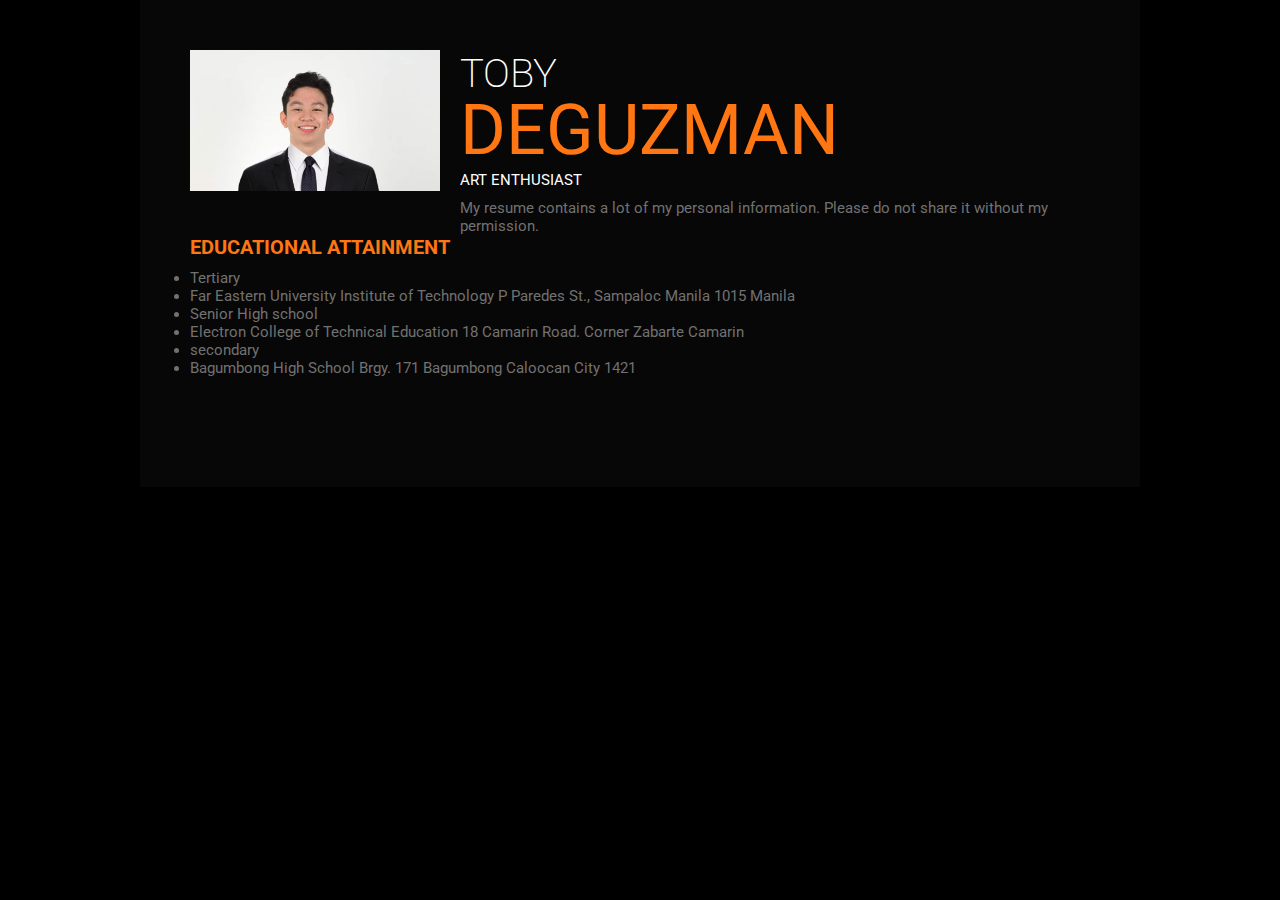
<file: pages/Resume/index.html>
<!DOCTYPE html>
<html lang="en">
<head>
    <meta charset="UTF-8">
    <meta http-equiv="X-UA-Compatible" content="IE=edge">
    <meta name="viewport" content="width=device-width, initial-scale=1.0">
    <title>Resume</title>
    <link rel="stylesheet" href="./assets/css/style.css">
    <meta name="description" content="Resume of Toby Deguzman, an art enthusiast with a passion for creativity and design.">
    <meta name="keywords" content="Toby Deguzman, resume, art enthusiast, creativity, design">
    <meta name="author" content="Toby Deguzman">
</head>
<body>
    <div class="container">
        <header class="profile">
            <div class="profile_container">
                <div class="profile_profileImg">
                    <img src="./formalattirepicnew.png" alt="Toby Deguzman">
                </div>
                <div>
                    <h1 class="profile_name">
                     <span class="profile_name_firstName">Toby</span>
                     <span class="profile_name_lastName">Deguzman</span>
                    </h1>
                    <p class="profile_title">Art Enthusiast</p>
                    <p class="description">
                        My resume contains a lot of my personal information.
                        Please do not share it without my permission.
                    </p>
                </div>
            </div>
            <div class="group-1">
                <div class="education">
                    <h3 class="title">Educational Attainment</h3>
                    <ul class="education-list description">
                        <li>Tertiary</li>
                        <li>Far Eastern University Institute of Technology
                            P Paredes St., Sampaloc Manila 1015 Manila</li>
                            <li>Senior High school</li>
                        <li>Electron College of Technical Education
                            18 Camarin Road. Corner Zabarte Camarin</li>
                            <li>secondary</li>
                        <li>Bagumbong High School Brgy. 171 Bagumbong Caloocan City
                            1421</li>
                    </ul>
                </div>
            </div>
            <div class="group-2"></div>
            <div class="group-3"></div>
        </header>
        <main>
            
        </main>
    </div>
</body>
</html>
</file>
<file: pages/Resume/assets/css/style.css>
@import url('https://fonts.googleapis.com/css2?family=Roboto:ital,wght@0,100;0,300;0,400;0,500;0,700;0,900;1,100;1,300;1,400;1,500;1,700;1,900&display=swap');

* {
    padding: 0;
    margin: 0;
    box-sizing: border-box;
}

:root {
    --primary-color: #ff7613;
    --text-color: #727171;
}

html {
    font-size: 10px;
}

body {
    font-family: 'Roboto', sans-serif;
    background-color: black;
    color: white;
}

/* common styles */
img {
    width: 100%;
}

a {
    text-decoration: none;
    color: white;
}

.description {
    margin-top: 1rem;
    font-size: 1.5rem;
    font-weight: 400;
    color: var(--text-color);
}
.title {
    color: var(--primary-color);
    font-weight: 700;
    font-size: 2rem;
    text-transform: uppercase;
}

/* layouts */
.container {
    max-width: 1000px;
    width: 90%;
    margin: 0 auto;
    display: grid;
    padding: 5rem;
    background: #070707;
    grid-template-columns: 1fr 1fr;
    gap: 4rem;
}

@media only screen and (max-width: 768px) {
    .container {
        width: 100%;
        grid-template-columns: 1fr;
        padding: 3rem;
        gap: 7rem;
    }
}

.profile {
    grid-column: 1 / -1;
    margin-bottom: 2rem;
}

/* profile */
.profile_container {
    display: flex;
    gap: 2rem;
}

.profile_profileImg {
    max-width: 250px;
}

.profile_name_firstName {
    color: white;
    font-weight: 200;
    font-size: clamp(2rem, 8vw, 4rem);
    text-transform: uppercase;
    display: block;
    margin-bottom: -0.8rem;
}

.profile_name_lastName {
    color: var(--primary-color);
    font-weight: 400;
    font-size: clamp(1.5rem, 15vw, 7rem);
    text-transform: uppercase;
    display: block;
}

.profile_title {
    font-size: 1.5rem;
    font-weight: 400;
    text-transform: uppercase;
}

/* education */
.skill_list {
    margin-top: 1rem;
    margin-left: 2rem;
    line-height: 2;
}
</file>
